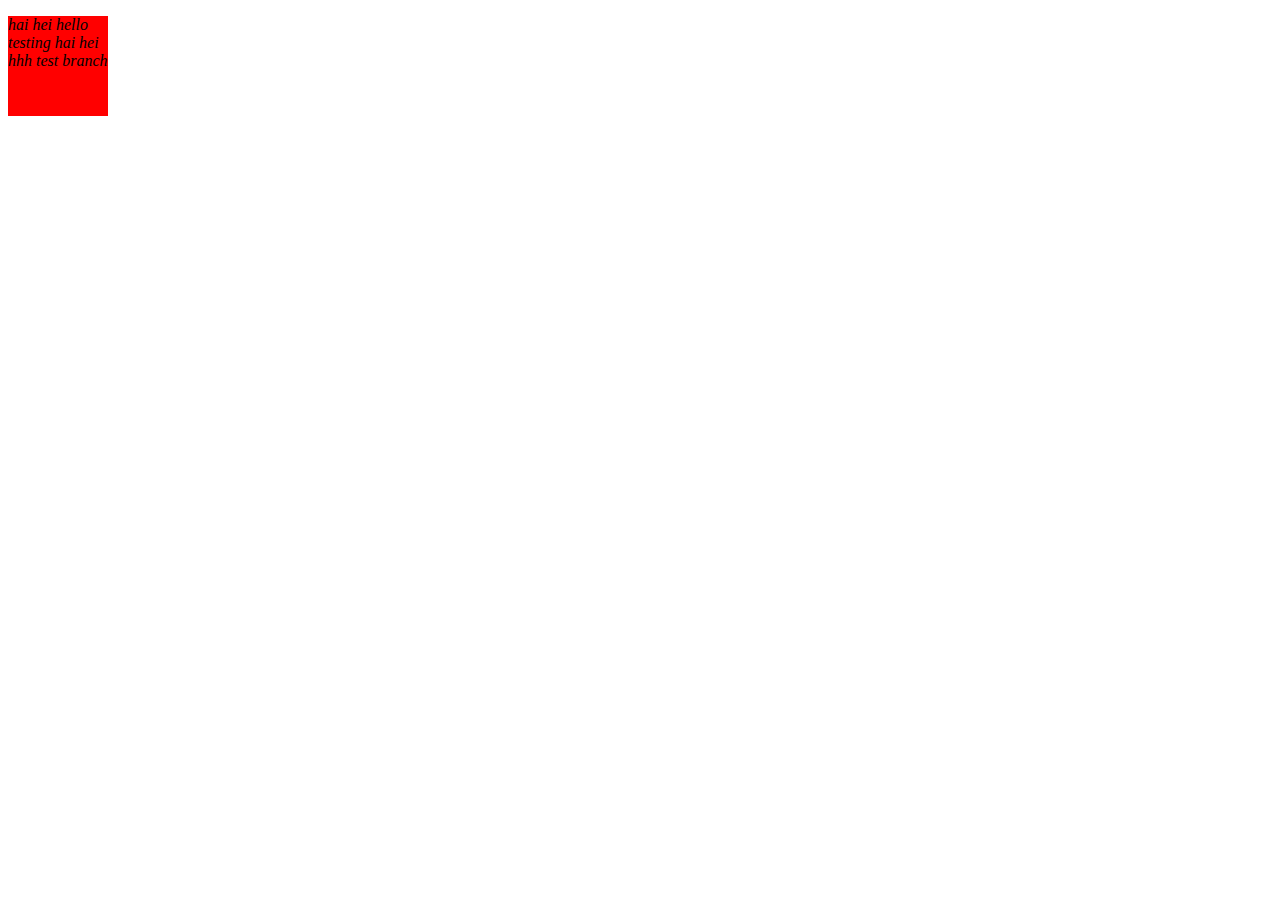
<file: index.html>
<!DOCTYPE html>
<html lang="en">
<head>
    <meta charset="UTF-8">
    <meta http-equiv="X-UA-Compatible" content="IE=edge">
    <meta name="viewport" content="width=device-width, initial-scale=1.0">
    <title>Document</title>
    <link rel="stylesheet" type="text/css" rel="noopener" target="_blank" href="style.css">
</head>
<body>
<div class="sample">
    <p id="sampleid">
        hai hei hello testing 
        hai hei hhh
        test branch
    </p>
</div>
</body>
</html>
</file>
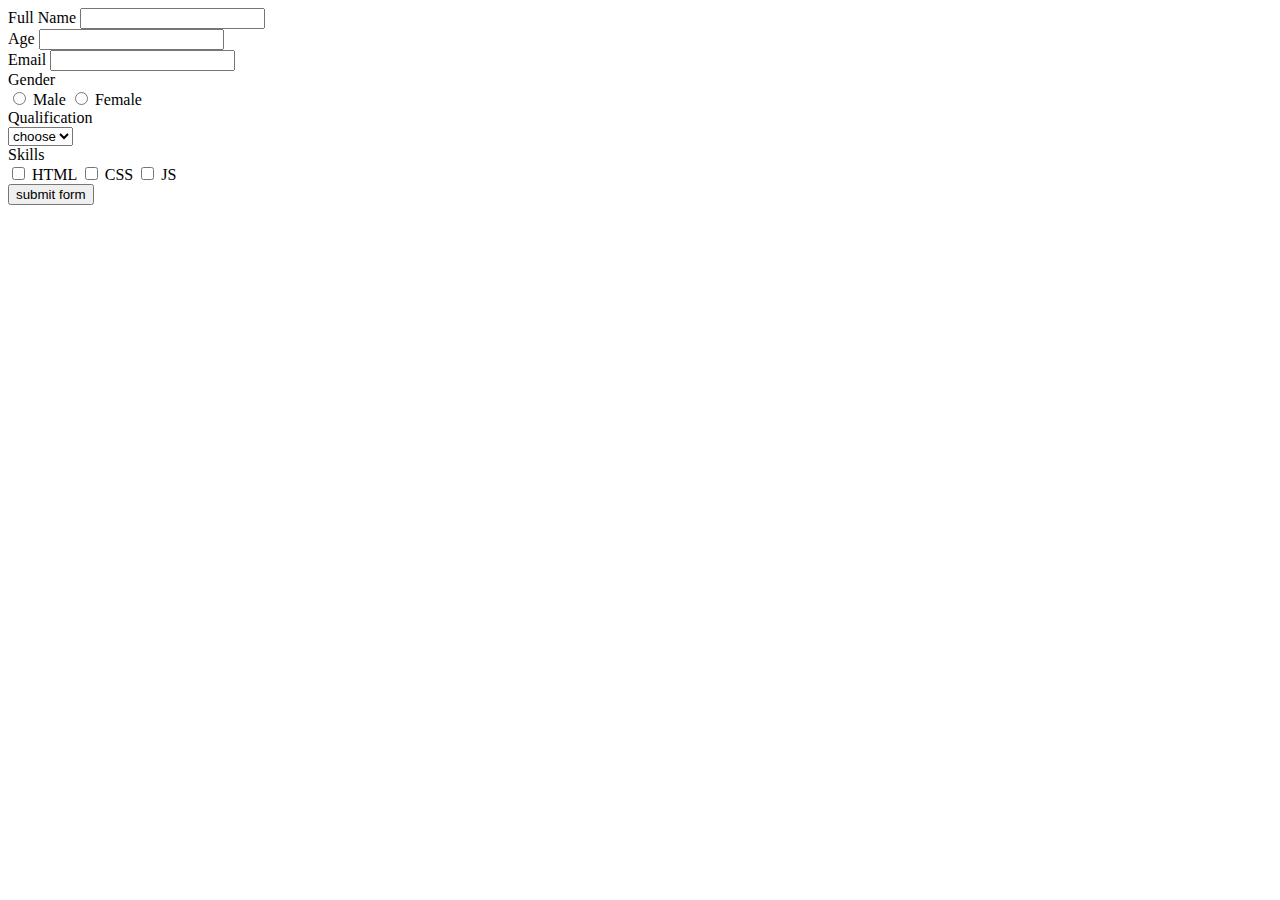
<file: form.html>
<!DOCTYPE html>
<html lang="en">
<head>
    <meta charset="UTF-8">
    <meta http-equiv="X-UA-Compatible" content="IE=edge">
    <meta name="viewport" content="width=device-width, initial-scale=1.0">
    <title>Document</title>
</head>
<body>
    <form>
        <label> Full Name </label>
        <input type="text">
        <br>
        <label> Age </label>
        <input type="number">
        <br>
       <label> Email </label>
       <input type="email">
       <br>
       <label> Gender </label>
       <br>
       <input type="radio">
       <label> Male </label>
       <input type="radio">
       <label> Female </label>
       <br> 
       <label>Qualification</label>
       <br>
       <select>
        <br>
        <option> choose </option>
        <option> +2 </option>
        <option> UG </option>
       </select>
       <br>
      <label> Skills </label>
      <br>
      <input type="checkbox">
      <label>HTML</label>
      <input type="checkbox">
      <label> CSS </label>
      <input type="checkbox">
      <label> JS </label>
      <br>
      <input type="submit" value="submit form">
    </form>
</body>
</html>
</file>
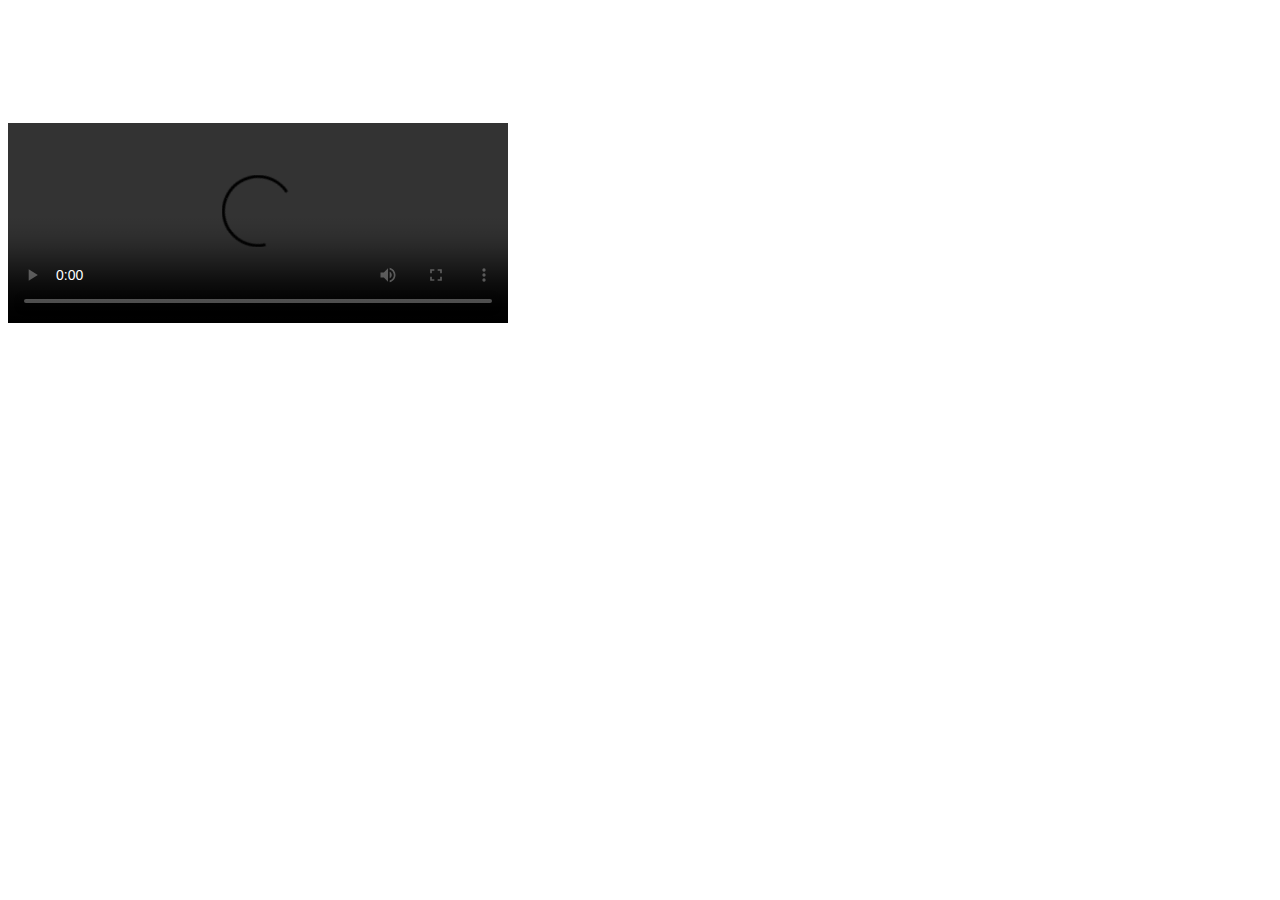
<file: video.html>
<!DOCTYPE html>
<html lang="en">
<head>
    <meta charset="UTF-8">
    <meta http-equiv="X-UA-Compatible" content="IE=edge">
    <meta name="viewport" content="width=device-width, initial-scale=1.0">
    <title>Document</title>
</head>
<body>
    <video width="500px" height="200px" controls>
        <source src="http://techslides.com/demos/sample-videos/small.mp4">
    </video>
    <iframe width="560" height="315" src="https://www.youtube.com/embed/ALFpggdF6uc" title="YouTube video player" frameborder="0" allow="accelerometer; autoplay; clipboard-write; encrypted-media; gyroscope; picture-in-picture" allowfullscreen></iframe>
</body>
</html>
</file>
<file: style.css>
.sample{
    background-color: red;
    width: 100px;
    height: 100px;
}
#sampleid{
    font-style: italic;
}
</file>
